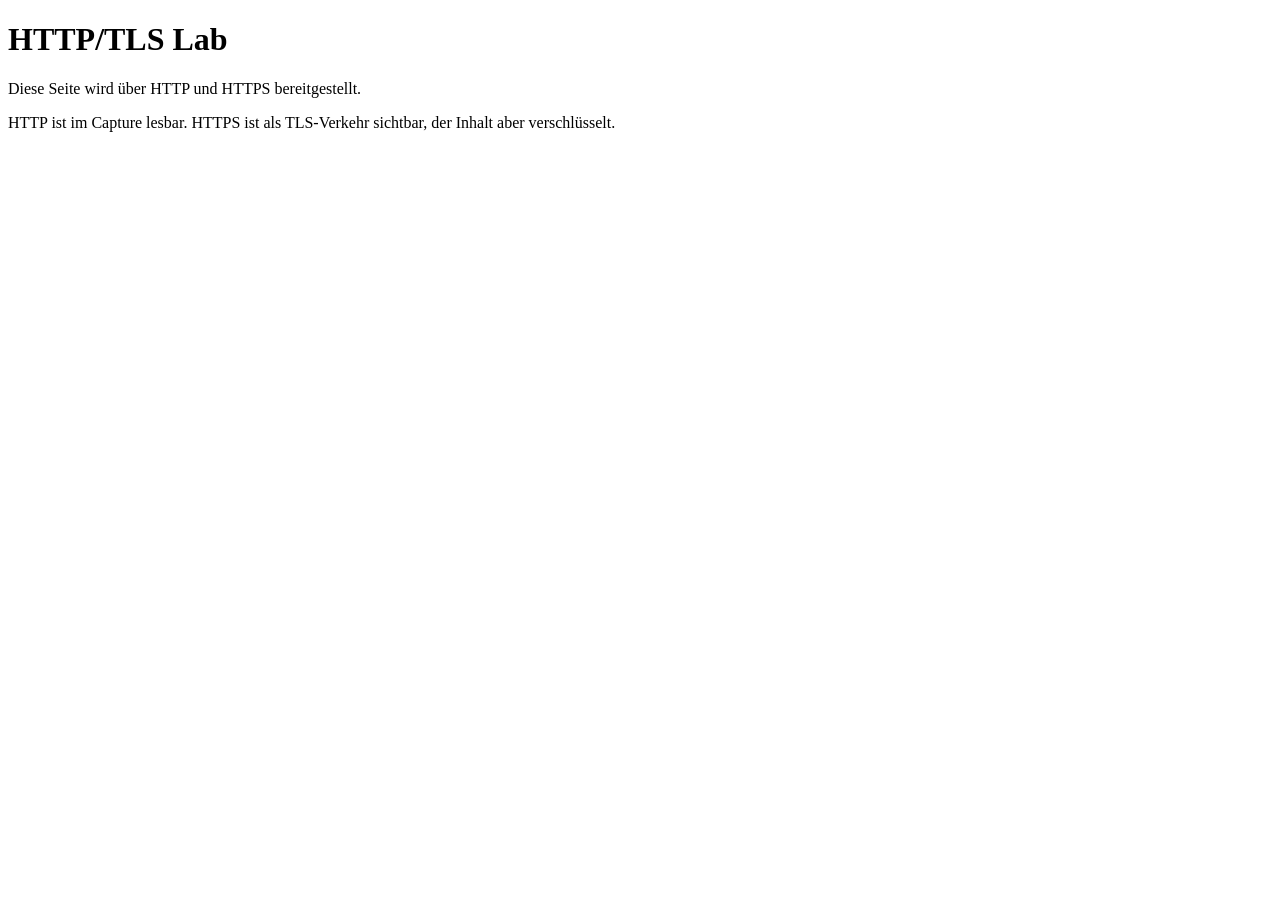
<file: docker/compose/lab-advanced-http-tls/web-tls/index.html>
<!doctype html>
<html lang="de">
  <head>
    <meta charset="utf-8">
    <title>Packetanalyse mit Wireshark – DE - HTTP/TLS Lab</title>
  </head>
  <body>
    <h1>HTTP/TLS Lab</h1>
    <p>Diese Seite wird über HTTP und HTTPS bereitgestellt.</p>
    <p>HTTP ist im Capture lesbar. HTTPS ist als TLS-Verkehr sichtbar, der Inhalt aber verschlüsselt.</p>
  </body>
</html>
</file>
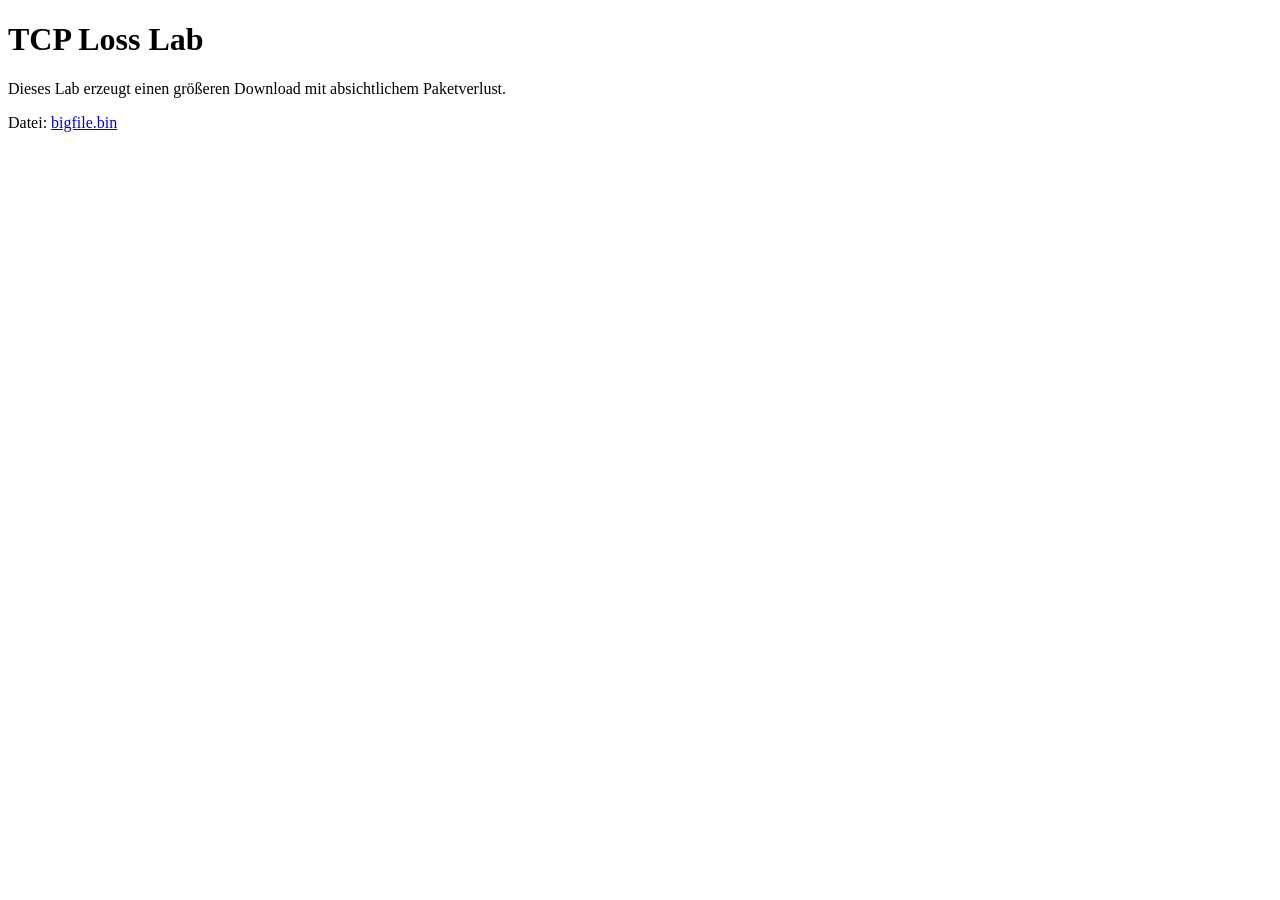
<file: docker/compose/lab-advanced-tcp-loss/web-loss/index.html>
<!doctype html>
<html lang="de">
  <head>
    <meta charset="utf-8">
    <title>Packetanalyse mit Wireshark – DE - TCP Loss Lab</title>
  </head>
  <body>
    <h1>TCP Loss Lab</h1>
    <p>Dieses Lab erzeugt einen größeren Download mit absichtlichem Paketverlust.</p>
    <p>Datei: <a href="/bigfile.bin">bigfile.bin</a></p>
  </body>
</html>
</file>
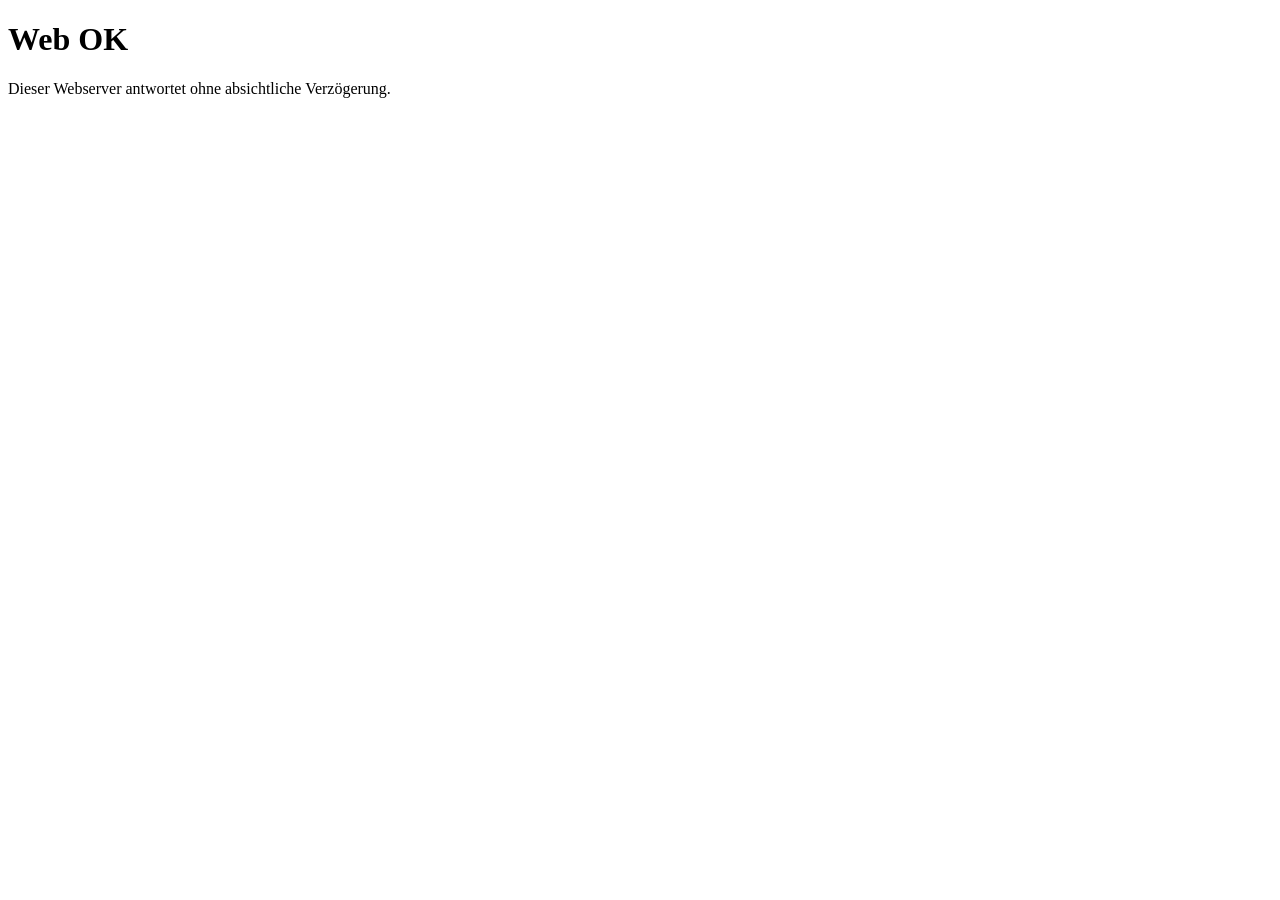
<file: docker/compose/lab-basic-dns-http/web-ok/index.html>
<!doctype html>
<html lang="de">
  <head>
    <meta charset="utf-8">
    <title>Packetanalyse mit Wireshark – DE - Web OK</title>
  </head>
  <body>
    <h1>Web OK</h1>
    <p>Dieser Webserver antwortet ohne absichtliche Verzögerung.</p>
  </body>
</html>
</file>
